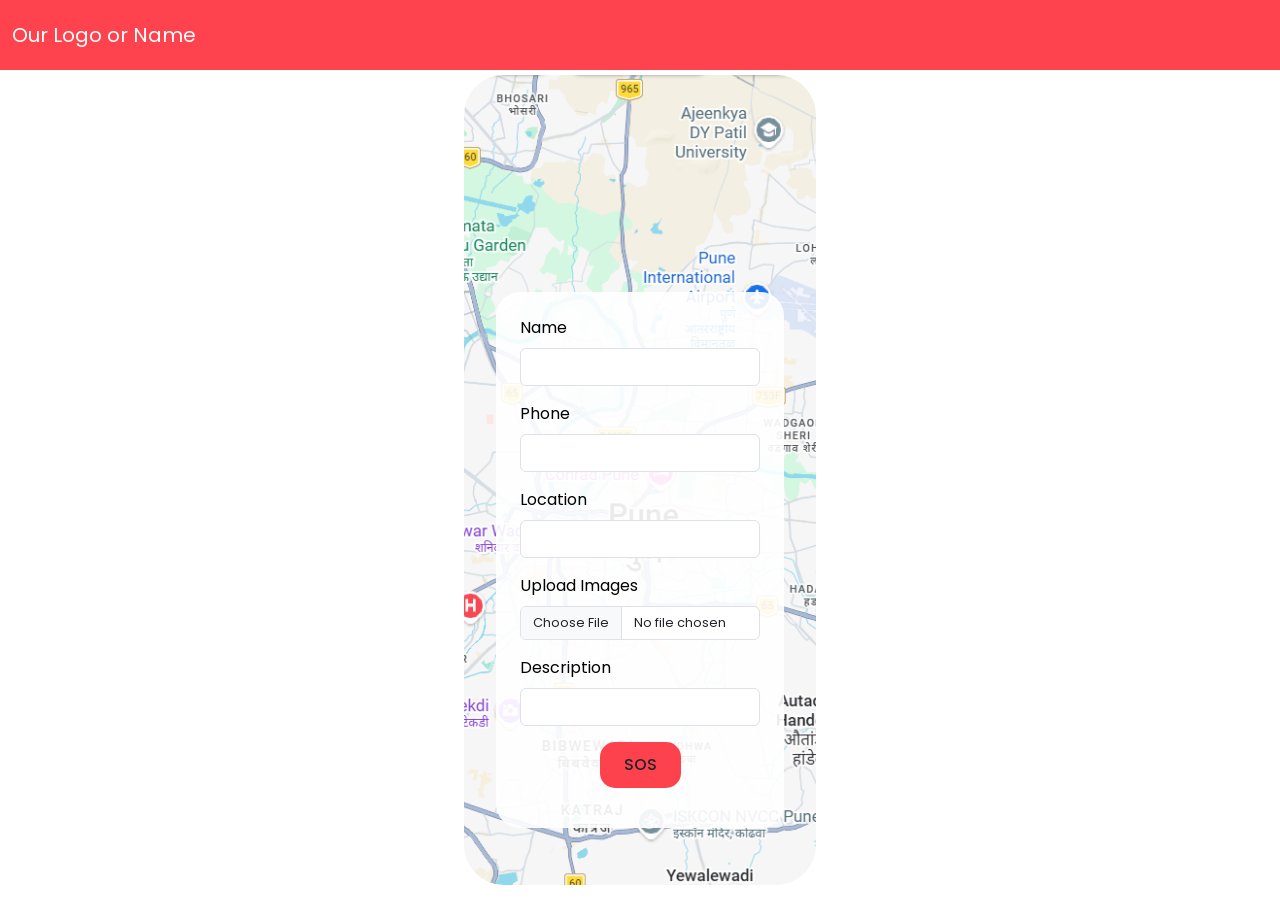
<file: public/userReportForm/reports.html>
<!doctype html>
<html lang="en">
  <head>
    <meta charset="UTF-8" />
    <meta name="viewport" content="width=device-width, initial-scale=1.0" />
    <title>Report</title>
    <link rel="stylesheet" href="reports.css" />
    <!-- Google font -->
    <link rel="preconnect" href="https://fonts.googleapis.com" />
    <link rel="preconnect" href="https://fonts.gstatic.com" crossorigin />
    <link
      href="https://fonts.googleapis.com/css2?family=Poppins:ital,wght@0,100;0,200;0,300;0,400;0,500;0,600;0,700;0,800;0,900;1,100;1,200;1,300;1,400;1,500;1,600;1,700;1,800;1,900&display=swap"
      rel="stylesheet"
    />
    <!-- Bootstrap css CDN links -->
    <link
      href="https://cdn.jsdelivr.net/npm/bootstrap@5.3.8/dist/css/bootstrap.min.css"
      rel="stylesheet"
    />
  </head>
  <body>
    <!-- Navbar -->
    <div class="navbar navbar-expand-lg nav fixed-top">
      <div class="container-fluid">
        <div class="navbar-brand">Our Logo or Name</div>
        <div class="collapse navbar-collapse" id="navbarNav"></div>
      </div>
    </div>

    <div class="form-map">
      <div class="form">
        <form id="reportForm">
          <div class="mb-3">
            <label for="name" class="form-label">Name</label>
            <input id="name" name="name" class="form-control" type="text" />
          </div>

          <div class="mb-3">
            <label for="phone" class="form-label">Phone</label>
            <input id="phone" name="phone" class="form-control" type="number" />
          </div>

          <div class="mb-3">
            <label for="location" class="form-label">Location</label>
            <input id="location" class="form-control" type="text" />
          </div>

          <div class="mb-3">
            <label for="images" class="form-label">Upload Images</label>
            <input
              id="images"
              name="image"
              class="form-control file-upload"
              type="file"
            />
          </div>

          <div class="mb-3">
            <label for="description" class="form-label">Description</label>
            <input
              id="description"
              name="description"
              class="form-control"
              type="text"
            />
          </div>

          <div class="mb-3 button">
            <button type="submit" class="btn">SOS</button>
          </div>
        </form>

        <div class="analyze-element">
          <p><strong>Analyzing with AI . . .</strong></p>

          <div class="progress w-75 mb-3">
            <div
              id="progressBar"
              class="progress-bar progress-bar-striped progress-bar-animated bg-danger"
              style="width: 0%"
            ></div>
          </div>

          <!-- Percentage -->
          <p id="progressText">0%</p>
          <!-- <p>High Severity</p>
          <p>Immediate Attention Required</p> -->
        </div>
      </div>
    </div>

    <script src="https://cdn.jsdelivr.net/npm/bootstrap@5.3.8/dist/js/bootstrap.bundle.min.js"></script>
    <script src="reports.js"></script>
  </body>
</html>
</file>
<file: public/userReportForm/reports.css>
body {
  display: flex;
  justify-content: center;
  align-items: center;
  padding-top: 75px;
}

.nav {
  background-color: #fe424e;
  height: 70px;
}

.navbar-brand {
  font-family: "Poppins";
  color: white !important;
}

.form-map {
  padding: 2rem;
  display: flex;
  height: 90vh;
  width: 22rem;
  justify-content: center;
  align-items: center;
  background-image: url("Screenshot\ \(42\).png");
  background-size: cover;
  background-position: center;
  border-radius: 2.5rem;
}

form {
  font-family: "Poppins";
  position: relative;
  top: 5rem;
  bottom: 1rem;
  padding: 1.5rem;
  display: flex;
  flex-direction: column;
  max-width: 18rem;
  width: 100%;
  background-color: rgba(255, 255, 255, 0.9);
  color: black;
  border-radius: 1.5rem;
  align-items: center;
  /* display: none; */
}

.button {
  display: flex;
  justify-content: center;
  align-items: center;
  background-color: #fe424d;
  border-radius: 15px;
}

.btn {
  padding: 10px 23px !important;
  color: black;
  font-weight: 500 !important;
}

.file-upload {
  font-size: 0.8rem !important;
}

.analyze-element {
  display: none;
  height: 100%;
  min-height: 80%;
  padding: 3rem;
  flex-direction: column;
  max-width: 18rem;
  width: 100%;
  background-color: rgba(255, 255, 255, 0.9);
  color: red;
  border-radius: 1.5rem;
  align-items: center;
  font-size: 1rem;
  text-align: center;
}

.analyze-element.active {
  display: flex;
  height: 100%;
  min-height: 80%;
  padding: 3rem;
  flex-direction: column;
  max-width: 18rem;
  width: 100%;
  background-color: rgba(255, 255, 255, 0.9);
  color: red;
  border-radius: 1.5rem;
  align-items: center;
  font-size: 1rem;
  text-align: center;
}
</file>
